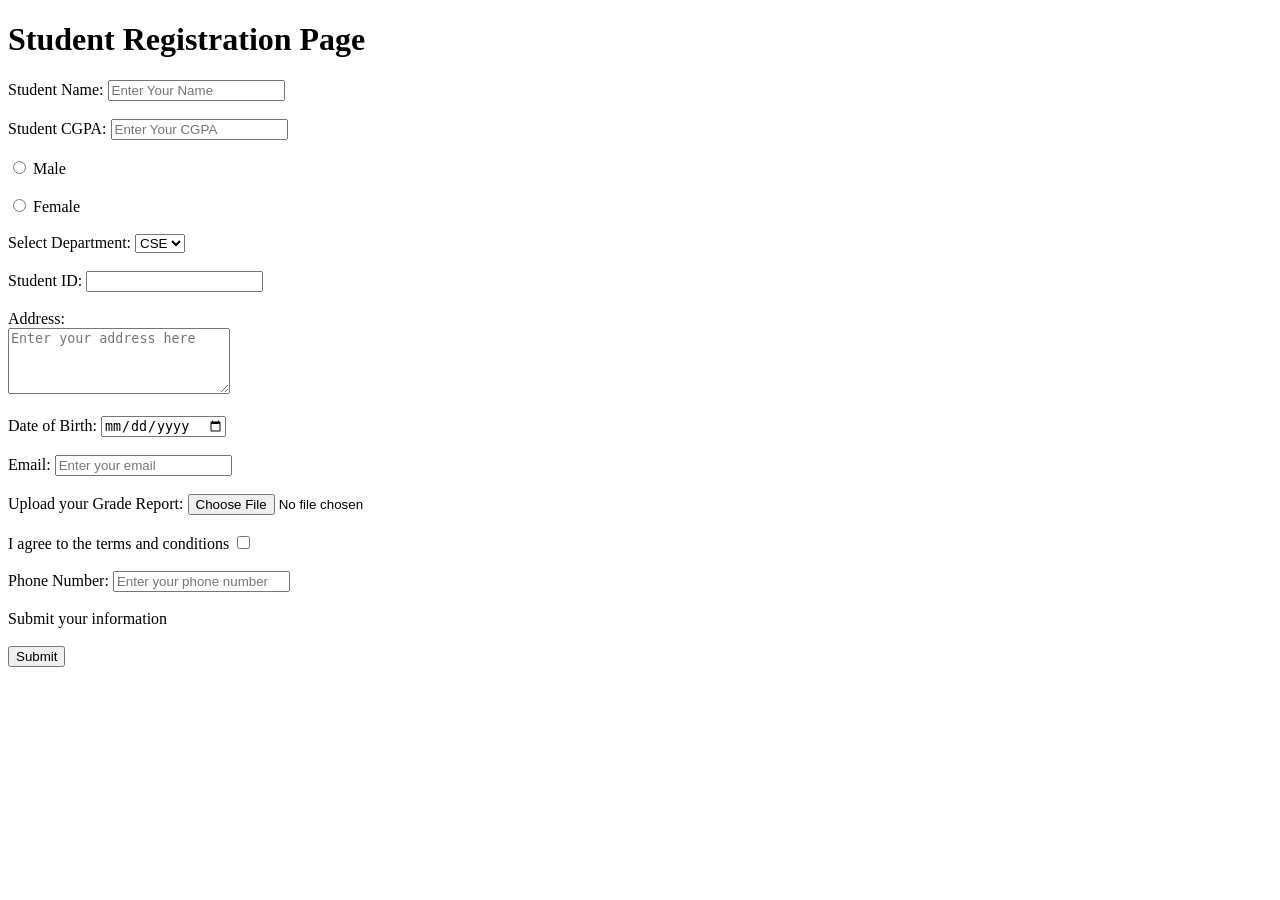
<file: index.html>
<!DOCTYPE html>
<html lang="en">
<head>
    <title>Alif</title>
</head>
<body>

<h1>Student Registration Page</h1>
 
  <form>
     
      <label for="StudentName">Student Name:</label>
      <input type="text" id="StudentName" name="StudentName" placeholder="Enter Your Name">
      <br><br>
      
      <label for="CGPA">Student CGPA:</label>
      <input type="text" id="CGPA" name="CGPA" placeholder="Enter Your CGPA">
      <br><br>
      
      <input type="radio" id="Male" name="Gender" value="Male">
      <label for="Male">Male</label>
      <br><br>

      <input type="radio" id="Female" name="Gender" value="Female">
      <label for="Female">Female</label>
      <br><br>
      
      <label for="Department">Select Department:</label>
      <select id="Department" name="Department">
        <option value="CSE">CSE</option>
        <option value="EEE">EEE</option>
        <option value="BBA">BBA</option>
     </select>
     <br><br>
      
     <label for="StudentID">Student ID:</label>
     <input type="text" id="StudentID" name="StudentID">
     <br><br>
        
     <label for="Address">Address:</label><br>
     <textarea id="Address" name="Address" rows="4" cols="25" placeholder="Enter your address here"></textarea>
     <br><br>
      
     <label for="DOB">Date of Birth:</label>
     <input type="date" id="DOB" name="DOB">
     <br><br>
        
     <label for="Email">Email:</label>
     <input type="email" id="Email" name="Email" placeholder="Enter your email">
     <br><br>
        
     <label for="GradeReport">Upload your Grade Report:</label>
     <input type="file" id="GradeReport" name="GradeReport">
     <br><br>

     <label for="Terms">I agree to the terms and conditions</label>
     <input type="checkbox" id="Terms" name="Terms">
     <br><br>
        
     <label for="Phone">Phone Number:</label>
     <input type="text" id="Phone" name="Phone" placeholder="Enter your phone number">
     <br><br>
         
     <label for="submit">Submit your information</label>
     <br><br>
     <input type="submit" value="Submit">

  </form>
    
</body>
</html>
</file>
